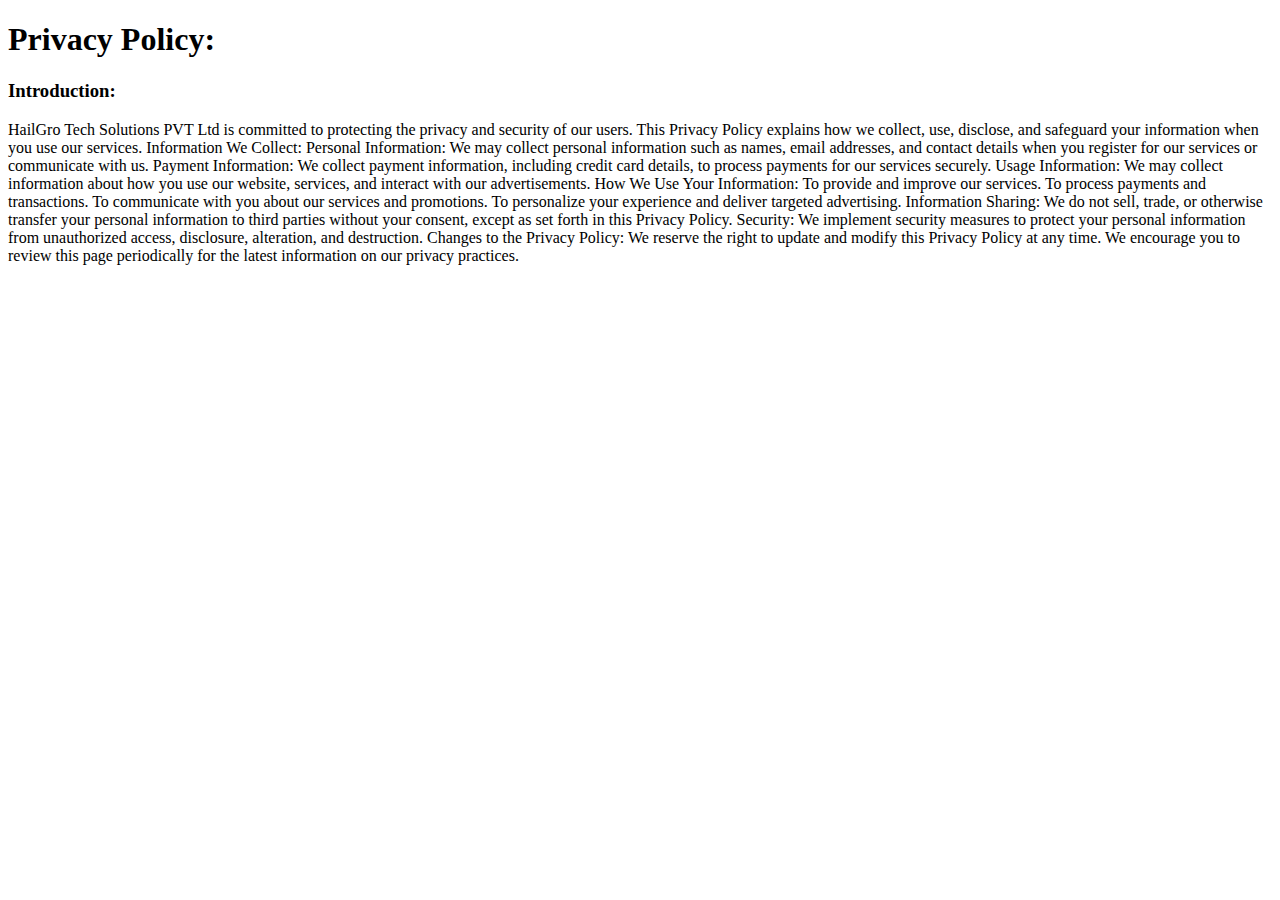
<file: privacy.html>
<!DOCTYPE html>
<html lang="en">
<head>
    <meta charset="UTF-8">
    <meta name="viewport" content="width=device-width, initial-scale=1.0">
    <title>Privacy Policy</title>
</head>
<body>
    <h1>Privacy Policy:</h1>
    <h3>Introduction:</h3>
    <p>
        HailGro Tech Solutions PVT Ltd is committed to protecting the privacy and security of our users. This Privacy Policy explains how we collect, use, disclose, and safeguard your information when you use our services.
        
        Information We Collect:
        
        Personal Information: We may collect personal information such as names, email addresses, and contact details when you register for our services or communicate with us.
        
        Payment Information: We collect payment information, including credit card details, to process payments for our services securely.
        
        Usage Information: We may collect information about how you use our website, services, and interact with our advertisements.
        
        How We Use Your Information:
        
        To provide and improve our services.
        To process payments and transactions.
        To communicate with you about our services and promotions.
        To personalize your experience and deliver targeted advertising.
        Information Sharing:
        
        We do not sell, trade, or otherwise transfer your personal information to third parties without your consent, except as set forth in this Privacy Policy.
        
        Security:
        
        We implement security measures to protect your personal information from unauthorized access, disclosure, alteration, and destruction.
        
        Changes to the Privacy Policy:
        
        We reserve the right to update and modify this Privacy Policy at any time. We encourage you to review this page periodically for the latest information on our privacy practices.
    </p>
</body>
</html>
</file>
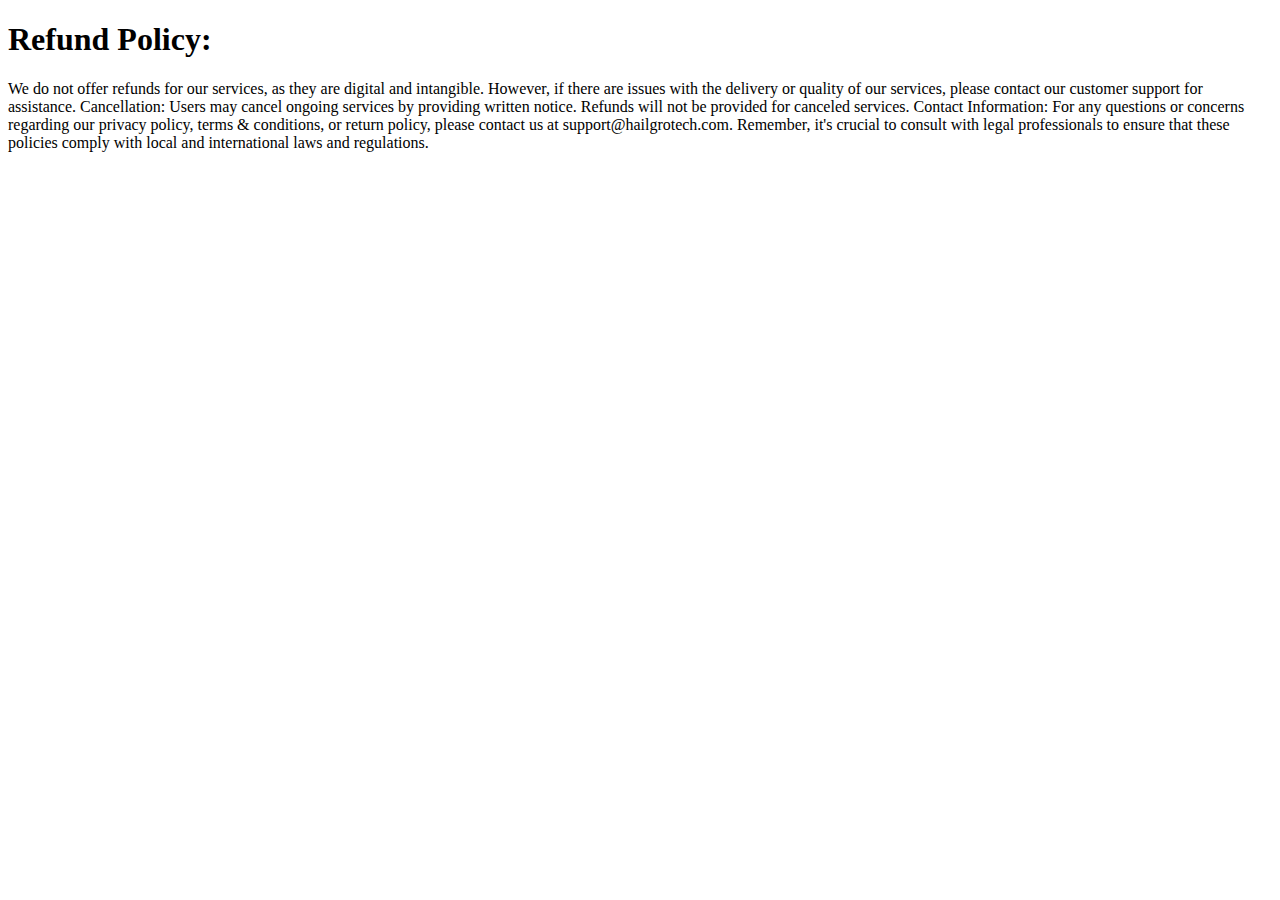
<file: refund.html>
<!DOCTYPE html>
<html lang="en">
<head>
    <meta charset="UTF-8">
    <meta name="viewport" content="width=device-width, initial-scale=1.0">
    <title>Refund Policy</title>
</head>
<body>
    <h1>
        Refund Policy:
    </h1>

    <p>

        We do not offer refunds for our services, as they are digital and intangible. However, if there are issues with the delivery or quality of our services, please contact our customer support for assistance.
        
        Cancellation:
        
        Users may cancel ongoing services by providing written notice. Refunds will not be provided for canceled services.
        
        Contact Information:
        
        For any questions or concerns regarding our privacy policy, terms & conditions, or return policy, please contact us at support@hailgrotech.com.
        
        Remember, it's crucial to consult with legal professionals to ensure that these policies comply with local and international laws and regulations.</p>
</body>
</html>
</file>
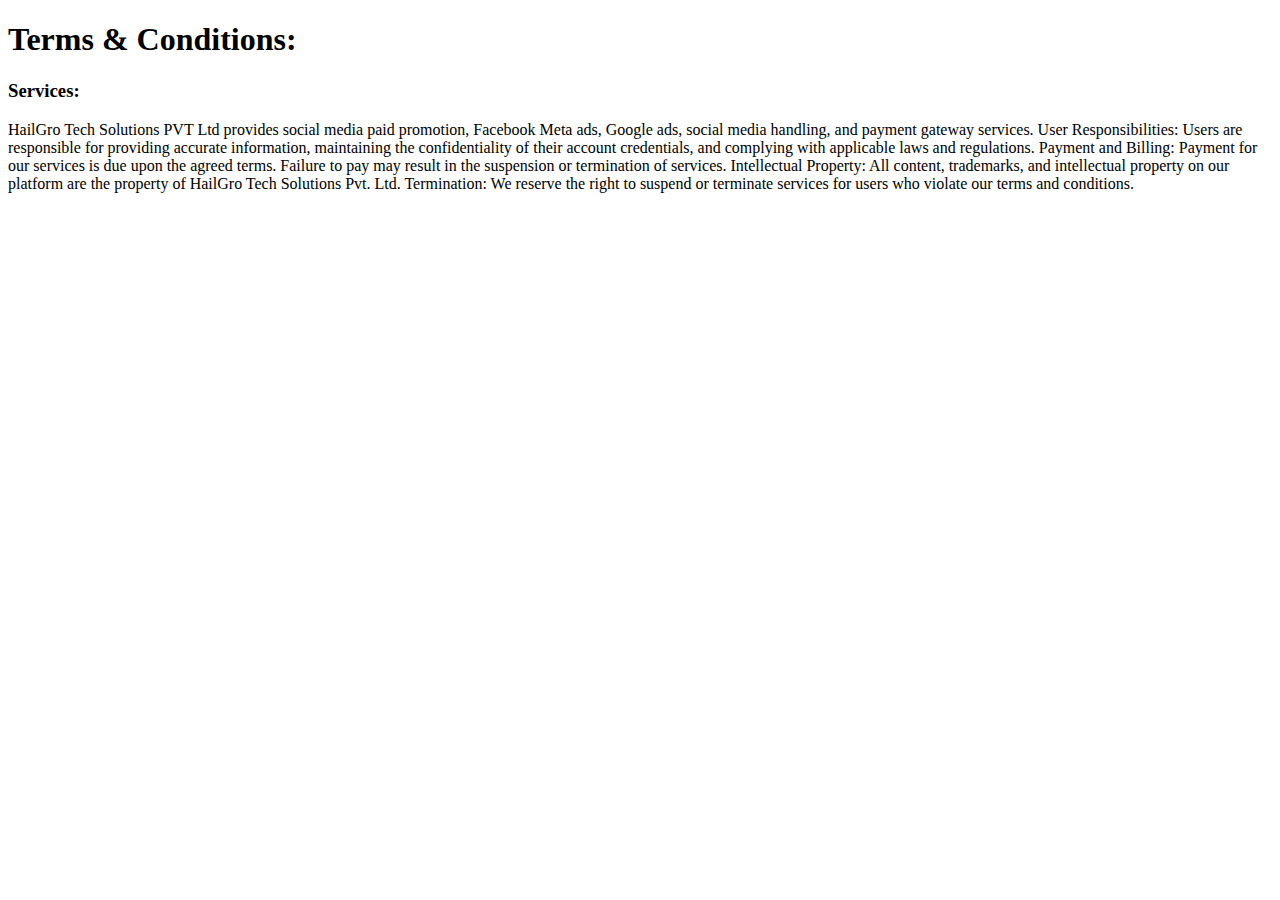
<file: terms&conditions.html>
<!DOCTYPE html>
<html lang="en">
<head>
    <meta charset="UTF-8">
    <meta name="viewport" content="width=device-width, initial-scale=1.0">
    <title>Terms & Conditions</title>
</head>
<body>
    <h1>Terms & Conditions:

       </h1>
       <h3>
        
        Services:
        
       </h3>
       <p>
        HailGro Tech Solutions PVT Ltd provides social media paid promotion, Facebook Meta ads, Google ads, social media handling, and payment gateway services.
        
        User Responsibilities:
        
        Users are responsible for providing accurate information, maintaining the confidentiality of their account credentials, and complying with applicable laws and regulations.
        
        Payment and Billing:
        
        Payment for our services is due upon the agreed terms. Failure to pay may result in the suspension or termination of services.
        
        Intellectual Property:
        
        All content, trademarks, and intellectual property on our platform are the property of HailGro Tech Solutions Pvt. Ltd.
        
        Termination:
        
        We reserve the right to suspend or terminate services for users who violate our terms and conditions.
       </p>
</body>
</html>
</file>
